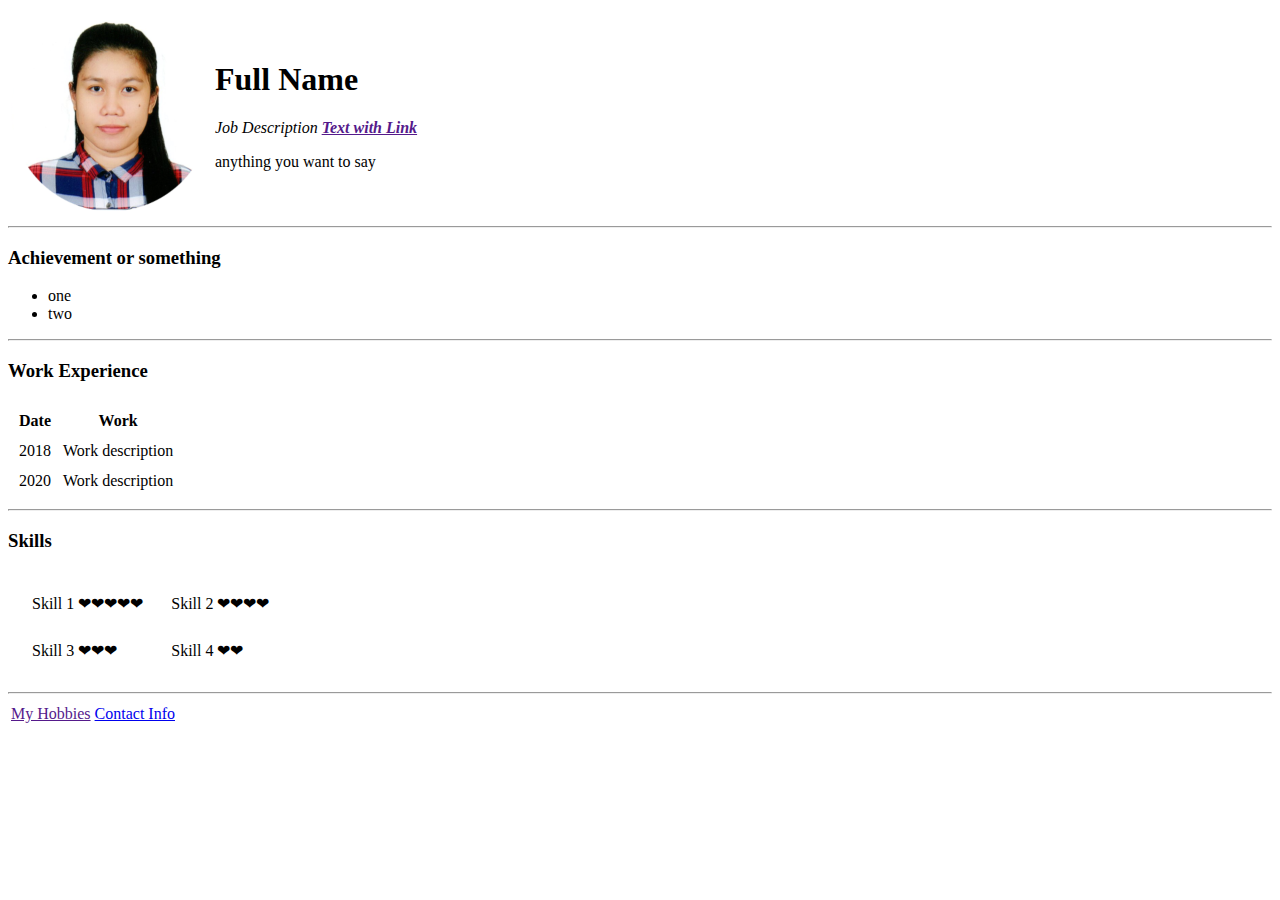
<file: index.html>
<!DOCTYPE html>
<html lang="en">
<head>
    <meta charset="UTF-8">
    <meta http-equiv="X-UA-Compatible" content="IE=edge">
    <meta name="viewport" content="width=device-width, initial-scale=1.0">
    <title>Esther's Portfolio</title>
</head>
<body>
    <table>
        <tr>
            <td><img src="images/MY IMG.png" alt="Kyoya Hibari"></td>
            <td><H1>Full Name</H1><p><em>Job Description <strong><a href="">Text with Link</a></strong></em></p>
            <p>anything you want to say </p></td>
        </tr>
    </table>
    <hr>
    <h3>Achievement or something</h3>
    <ul>
        <li>one</li>
        <li>two</li>
    </ul>
    <hr>
    <h3>Work Experience</h3>
    <table cellspacing="10">
        <thead>
            <tr>
            <th>Date</th>
            <th>Work</th>
            </tr>
        </thead>
        <tbody>
        <tr>
            <td>2018</td>
            <td>Work description</td>
        </tr>
        <tr>
            <td>2020</td>
            <td>Work description</td>
        </tr>
        </tbody>
    </table>
    <hr>
    <table cellspacing="20">
        <h3>Skills</h3>
        <tr>
            <td>
                <table>
                    <tr>
                    <td>Skill 1</td>
                    <td>❤❤❤❤❤</td>
                    </tr>
                </table>
            </td>
            <td>
                <table>
                    <tr>
                    <td>Skill 2</td>
                    <td>❤❤❤❤</td>
                    </tr>
                </table>
            </td>
         </tr>
         <tr>
            <td>
                <table>
                    <tr>
                    <td>Skill 3</td>
                    <td>❤❤❤</td>
                    </tr>
                </table>
            </td>
            <td>
                <table>
                    <tr>
                    <td>Skill 4</td>
                    <td>❤❤</td>
                    </tr>
                </table>
            </td>
         </tr>
    </table>

    <hr>
    <table class="table">
        <tr>
            <td>
                <a href="">My Hobbies</a>
            </td>
        <td>
            <a href="contact_info.html">Contact Info</a>
        </td></tr>
    </table> 
</body>
</html>
</file>
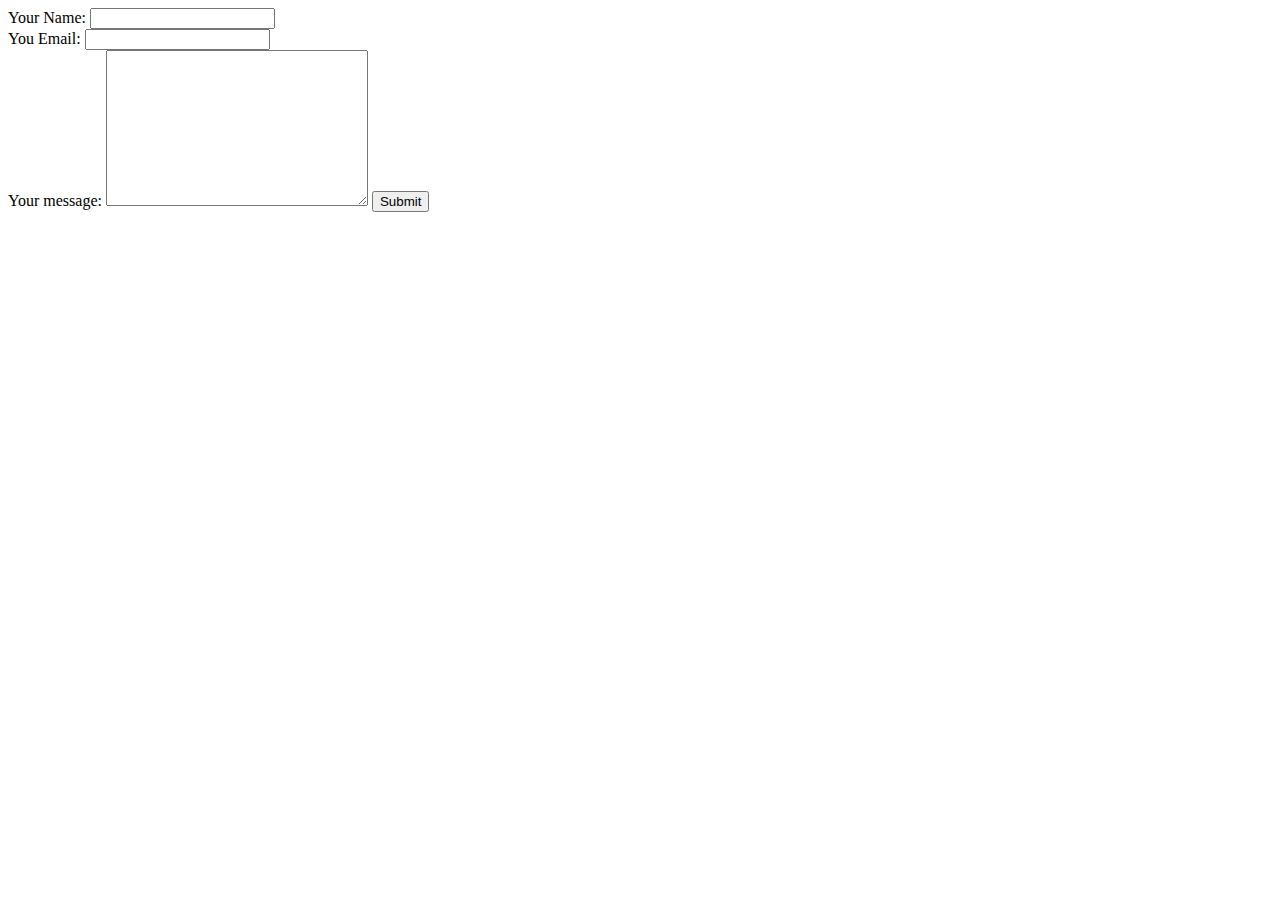
<file: contact_info.html>
<!DOCTYPE html>
<html lang="en">
<head>
    <meta charset="UTF-8">
    <meta http-equiv="X-UA-Compatible" content="IE=edge">
    <meta name="viewport" content="width=device-width, initial-scale=1.0">
    <title>Contact Information</title>
</head>
<body>
    <form action="mailto:arreisej09@gmail.com" method="post" enctype="text/plain">
        <label for="">Your Name:</label>
        <input type="text" name="" id="">
        <br>
        <label for="">You Email:</label>
        <input type="email" name="" id="">
        <br> 
        <label for="">Your message:</label>
        <textarea name="" id="" cols="30" rows="10"></textarea>
        <input type="submit" name="" id="">
    </form>
</body>
</html>
</file>
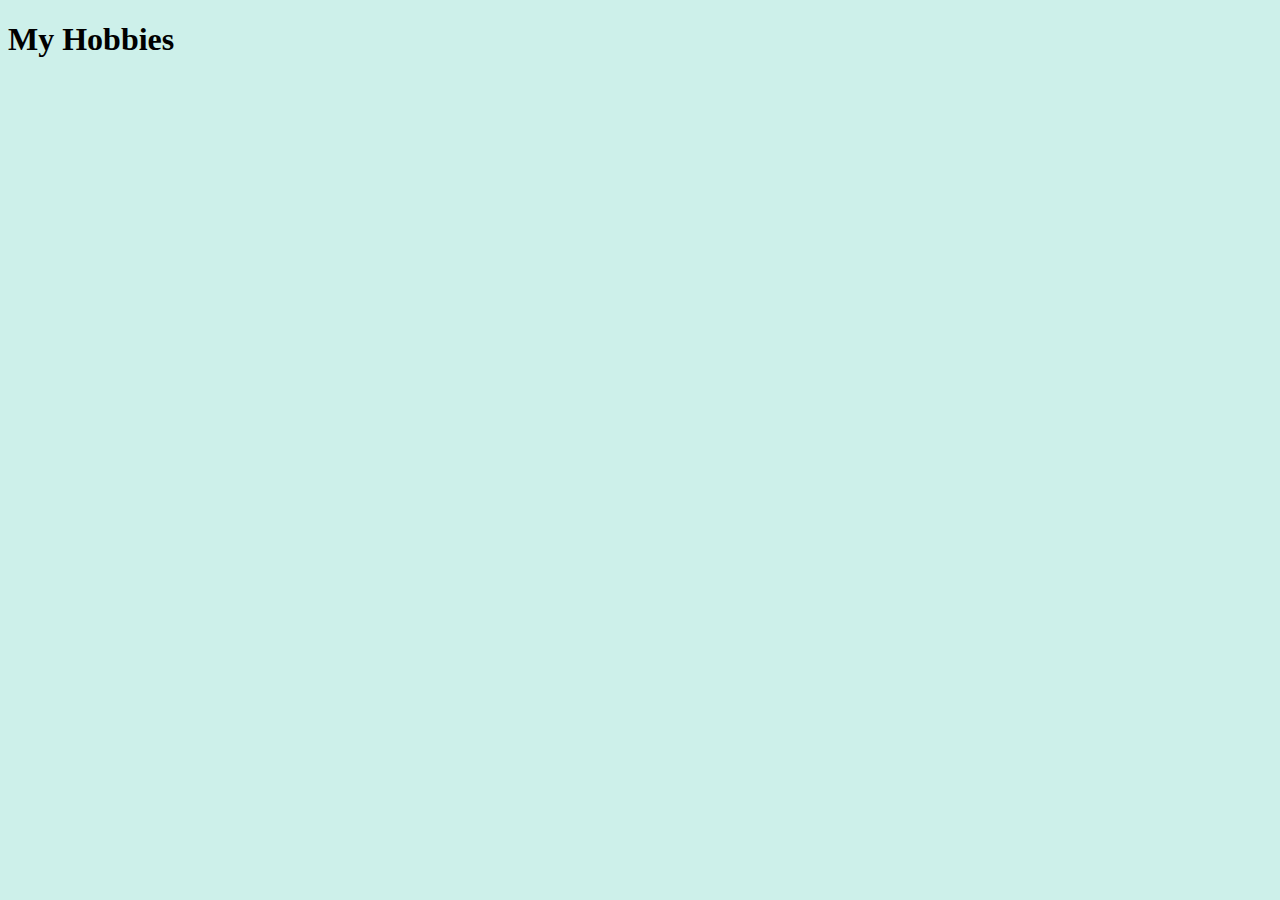
<file: hobbies.html>
<!DOCTYPE html>
<html lang="en">
<head>
    <meta charset="UTF-8">
    <meta http-equiv="X-UA-Compatible" content="IE=edge">
    <meta name="viewport" content="width=device-width, initial-scale=1.0">
    <title>Hobbies</title>
    <link rel="stylesheet" href="css/style.css">
</head>
<body>
    <h1>My Hobbies</h1>
</body>
</html>
</file>
<file: css/style.css>
body{
    background-color: #CDF0EA ;
}
</file>
